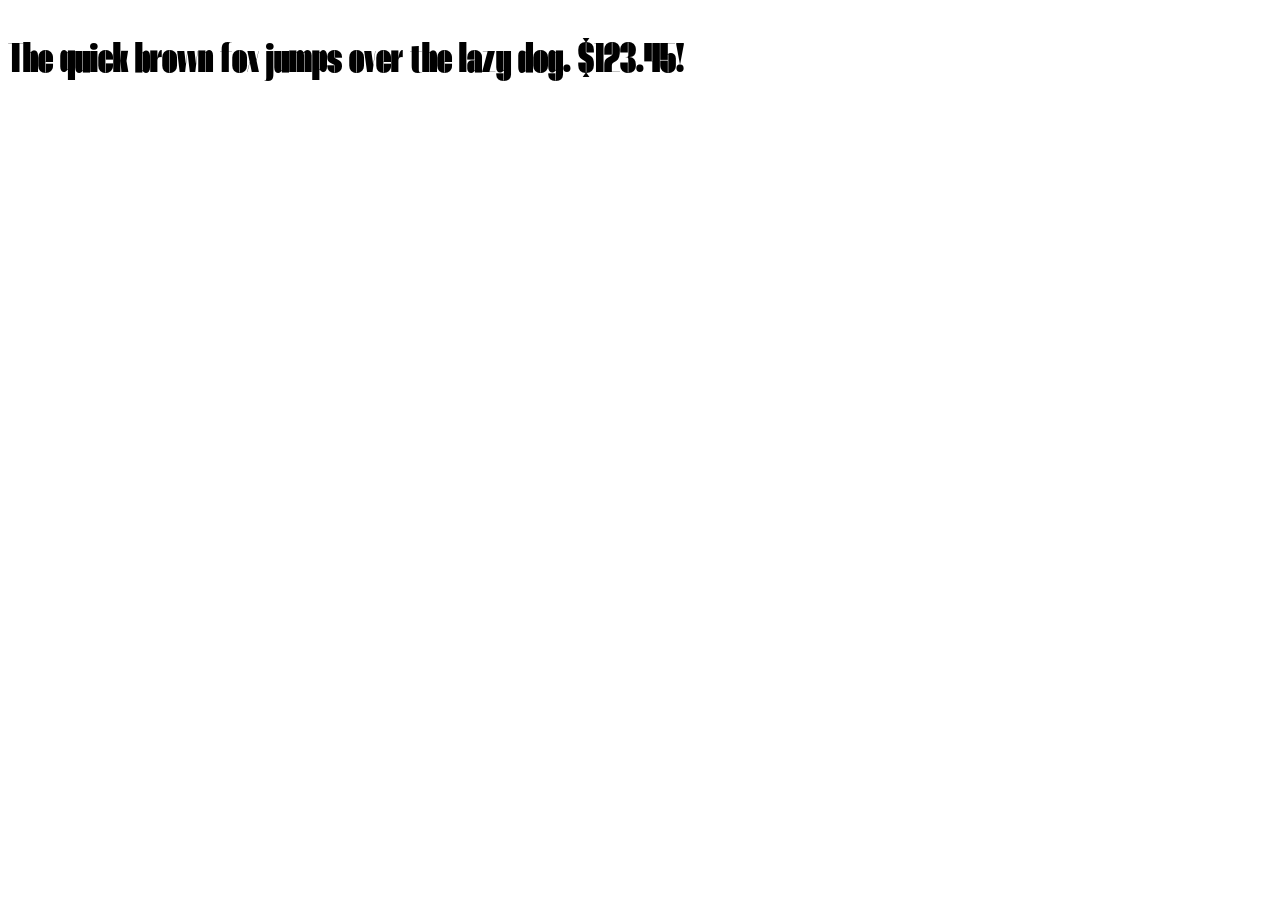
<file: assets/fonts/thunder/Web-PS/Thunder-BlackHC.html>
<!DOCTYPE html PUBLIC "-//W3C//DTD XHTML 1.0 Strict//EN" "http://www.w3.org/TR/xhtml1/DTD/xhtml1-strict.dtd">
<html lang="en" xml:lang="en" xmlns="http://www.w3.org/1999/xhtml">
<head>
<meta content="text/html; charset=utf-8" http-equiv="content-type"/>
<meta content="en-us" http-equiv="Content-Language"/>
<title>Thunder Black HC - Web Font Specimen</title>
<link rel="stylesheet" type="text/css" media="screen" href="Thunder-BlackHC.css" />
<style type="text/css" media="screen">
body { font-size: 42px; font-family: "ThunderBlack", Georgia; }
</style>
</head>
<body>
<p contenteditable="true">The quick brown fox jumps over the lazy dog. $123.45!</p>
</body>
</html>
</file>
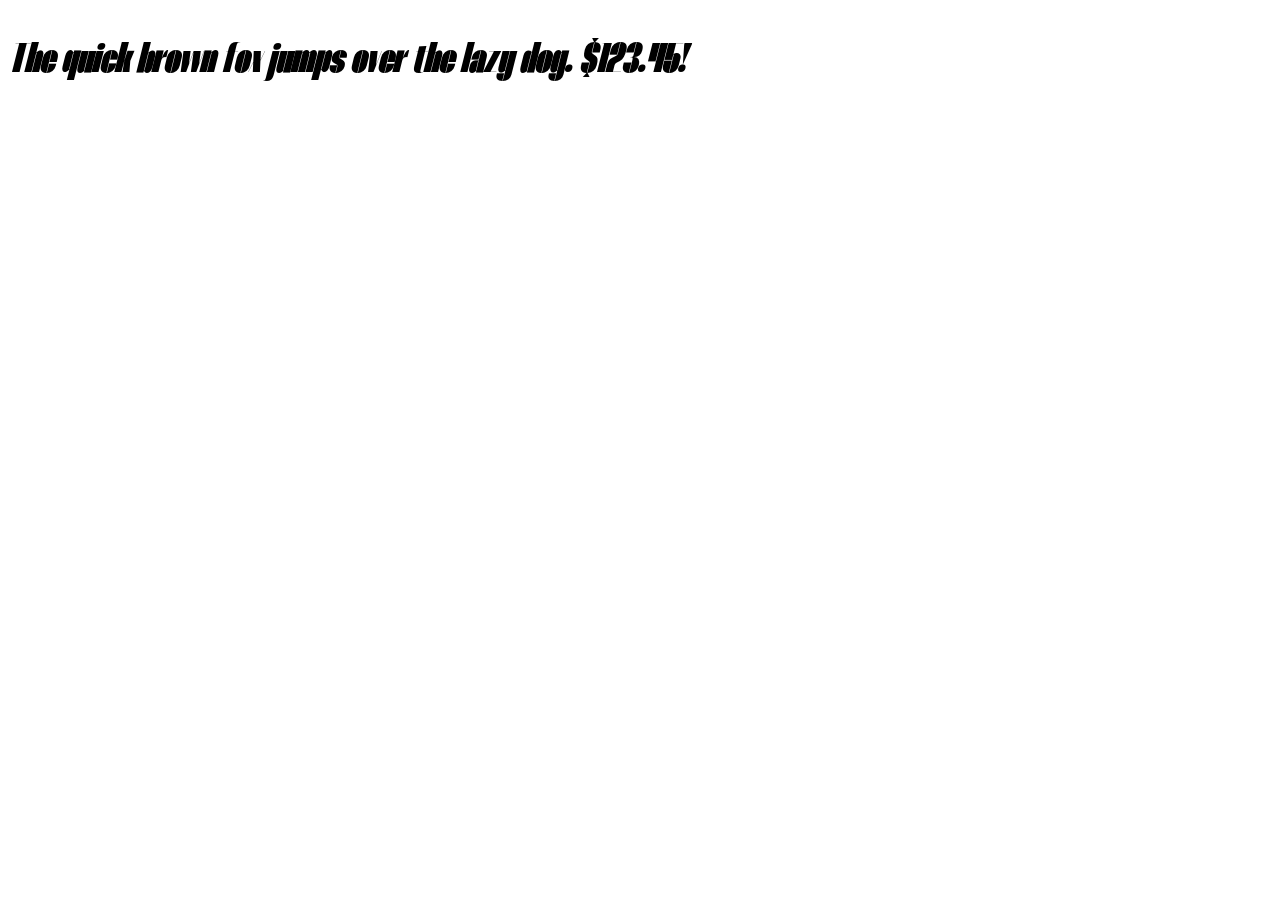
<file: assets/fonts/thunder/Web-PS/Thunder-BlackHCItalic.html>
<!DOCTYPE html PUBLIC "-//W3C//DTD XHTML 1.0 Strict//EN" "http://www.w3.org/TR/xhtml1/DTD/xhtml1-strict.dtd">
<html lang="en" xml:lang="en" xmlns="http://www.w3.org/1999/xhtml">
<head>
<meta content="text/html; charset=utf-8" http-equiv="content-type"/>
<meta content="en-us" http-equiv="Content-Language"/>
<title>Thunder Black HC Italic - Web Font Specimen</title>
<link rel="stylesheet" type="text/css" media="screen" href="Thunder-BlackHCItalic.css" />
<style type="text/css" media="screen">
body { font-size: 42px; font-family: "ThunderBlackIta", Georgia; }
</style>
</head>
<body>
<p contenteditable="true">The quick brown fox jumps over the lazy dog. $123.45!</p>
</body>
</html>
</file>
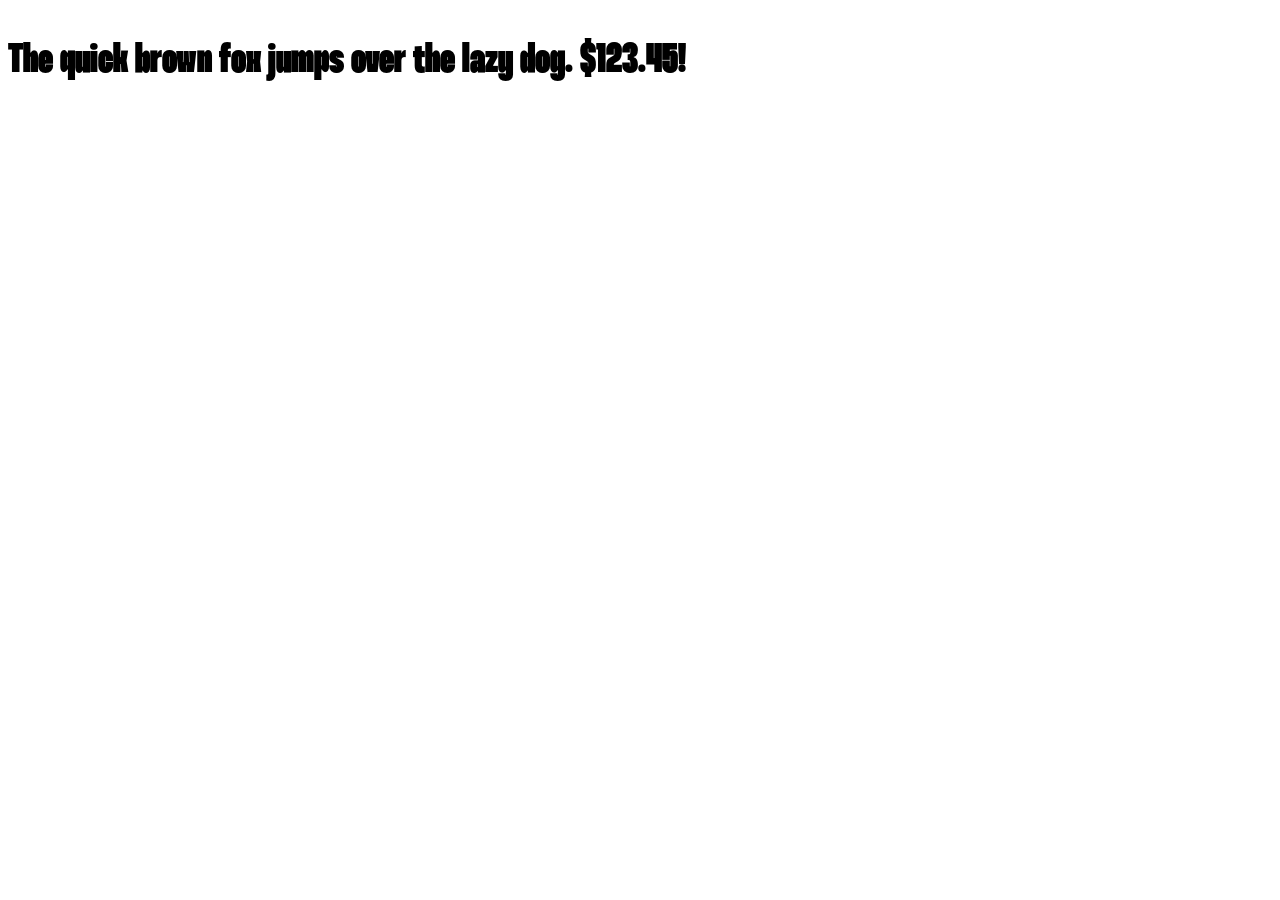
<file: assets/fonts/thunder/Web-PS/Thunder-BlackLC.html>
<!DOCTYPE html PUBLIC "-//W3C//DTD XHTML 1.0 Strict//EN" "http://www.w3.org/TR/xhtml1/DTD/xhtml1-strict.dtd">
<html lang="en" xml:lang="en" xmlns="http://www.w3.org/1999/xhtml">
<head>
<meta content="text/html; charset=utf-8" http-equiv="content-type"/>
<meta content="en-us" http-equiv="Content-Language"/>
<title>Thunder Black LC - Web Font Specimen</title>
<link rel="stylesheet" type="text/css" media="screen" href="Thunder-BlackLC.css" />
<style type="text/css" media="screen">
body { font-size: 42px; font-family: "ThunderBlack", Georgia; }
</style>
</head>
<body>
<p contenteditable="true">The quick brown fox jumps over the lazy dog. $123.45!</p>
</body>
</html>
</file>
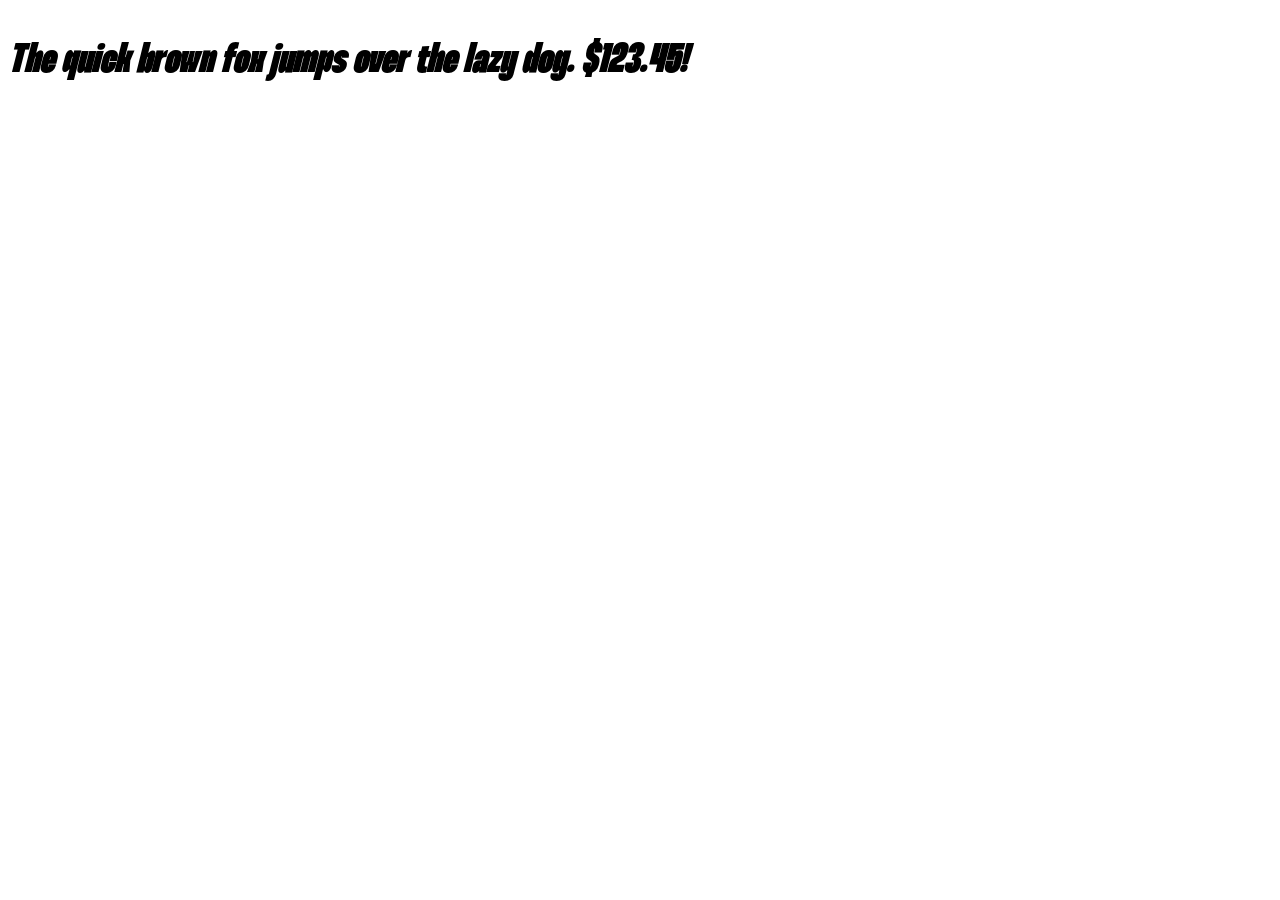
<file: assets/fonts/thunder/Web-PS/Thunder-BlackLCItalic.html>
<!DOCTYPE html PUBLIC "-//W3C//DTD XHTML 1.0 Strict//EN" "http://www.w3.org/TR/xhtml1/DTD/xhtml1-strict.dtd">
<html lang="en" xml:lang="en" xmlns="http://www.w3.org/1999/xhtml">
<head>
<meta content="text/html; charset=utf-8" http-equiv="content-type"/>
<meta content="en-us" http-equiv="Content-Language"/>
<title>Thunder Black LC Italic - Web Font Specimen</title>
<link rel="stylesheet" type="text/css" media="screen" href="Thunder-BlackLCItalic.css" />
<style type="text/css" media="screen">
body { font-size: 42px; font-family: "ThunderBlackIta", Georgia; }
</style>
</head>
<body>
<p contenteditable="true">The quick brown fox jumps over the lazy dog. $123.45!</p>
</body>
</html>
</file>
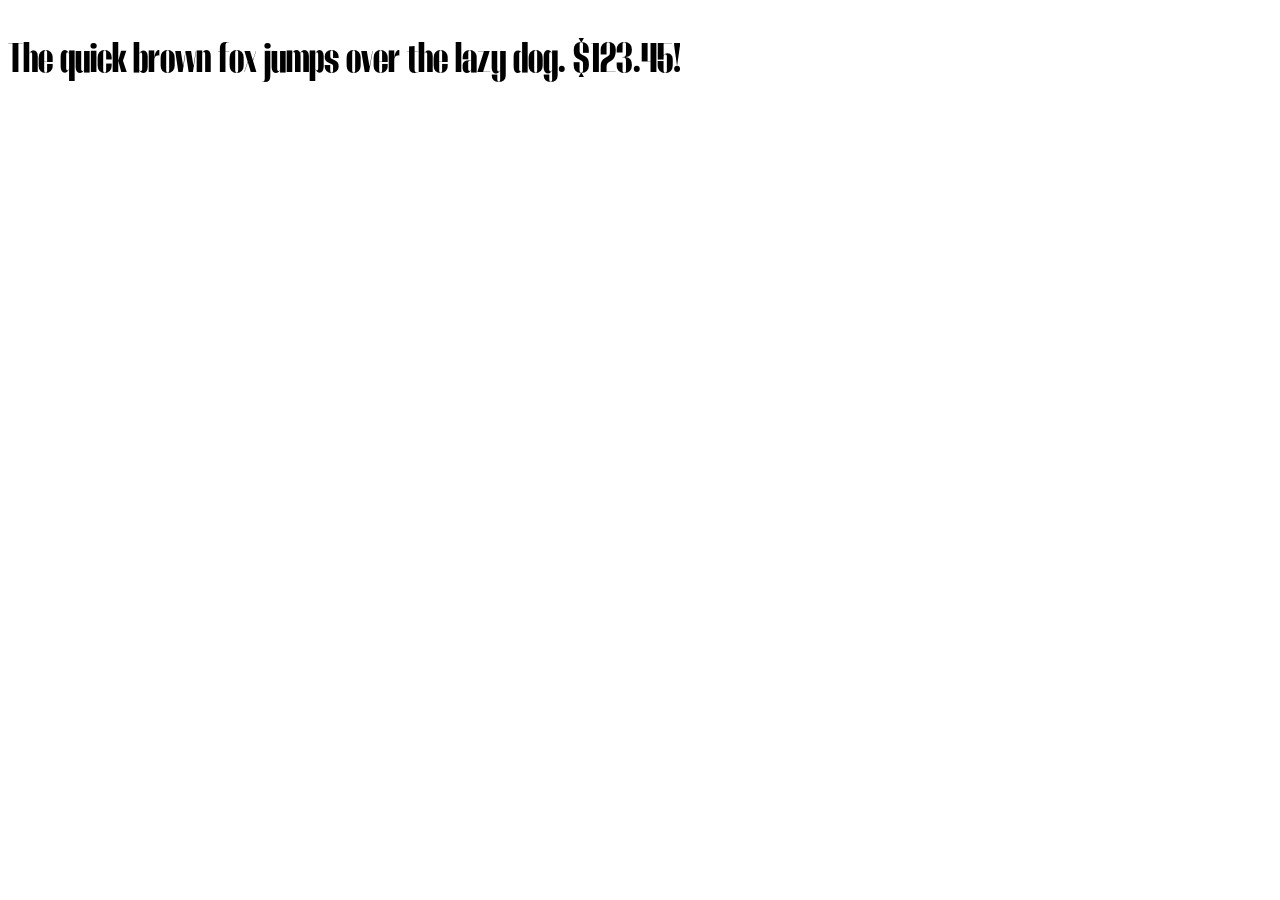
<file: assets/fonts/thunder/Web-PS/Thunder-BoldHC.html>
<!DOCTYPE html PUBLIC "-//W3C//DTD XHTML 1.0 Strict//EN" "http://www.w3.org/TR/xhtml1/DTD/xhtml1-strict.dtd">
<html lang="en" xml:lang="en" xmlns="http://www.w3.org/1999/xhtml">
<head>
<meta content="text/html; charset=utf-8" http-equiv="content-type"/>
<meta content="en-us" http-equiv="Content-Language"/>
<title>Thunder Bold HC - Web Font Specimen</title>
<link rel="stylesheet" type="text/css" media="screen" href="Thunder-BoldHC.css" />
<style type="text/css" media="screen">
body { font-size: 42px; font-family: "Thunder", Georgia; }
</style>
</head>
<body>
<p contenteditable="true">The quick brown fox jumps over the lazy dog. $123.45!</p>
</body>
</html>
</file>
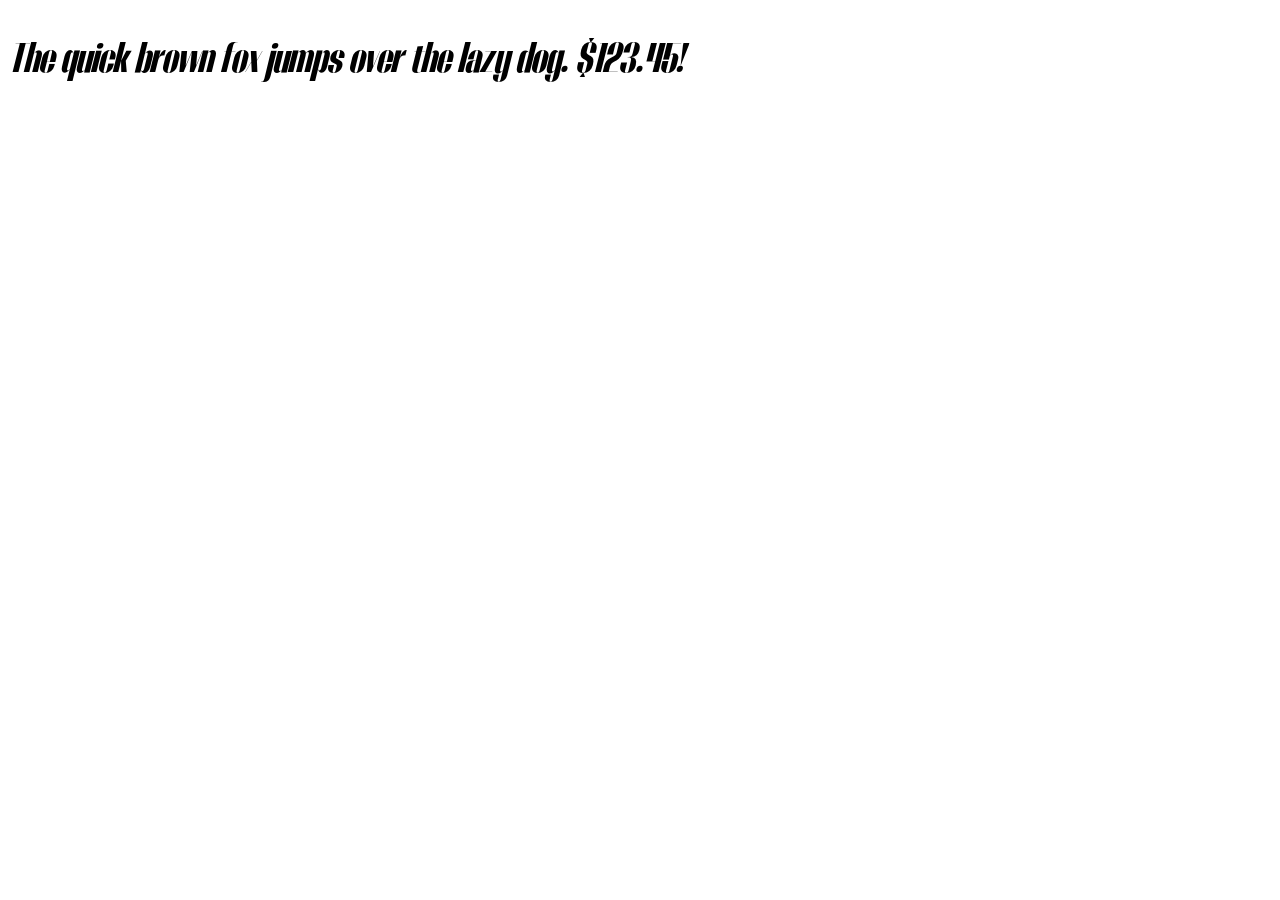
<file: assets/fonts/thunder/Web-PS/Thunder-BoldHCItalic.html>
<!DOCTYPE html PUBLIC "-//W3C//DTD XHTML 1.0 Strict//EN" "http://www.w3.org/TR/xhtml1/DTD/xhtml1-strict.dtd">
<html lang="en" xml:lang="en" xmlns="http://www.w3.org/1999/xhtml">
<head>
<meta content="text/html; charset=utf-8" http-equiv="content-type"/>
<meta content="en-us" http-equiv="Content-Language"/>
<title>Thunder Bold HC Italic - Web Font Specimen</title>
<link rel="stylesheet" type="text/css" media="screen" href="Thunder-BoldHCItalic.css" />
<style type="text/css" media="screen">
body { font-size: 42px; font-family: "ThunderIta", Georgia; }
</style>
</head>
<body>
<p contenteditable="true">The quick brown fox jumps over the lazy dog. $123.45!</p>
</body>
</html>
</file>
<file: assets/fonts/thunder/Web-PS/Thunder-BlackHC.css>
/* Webfont: Thunder-BlackHC */@font-face {
    font-family: 'ThunderBlack';
    src: url('Thunder-BlackHC.woff2') format('woff2'), /* Modern Browsers */
         url('Thunder-BlackHC.otf') format('opentype'); /* Safari, Android, iOS */
             font-style: normal;
    font-weight: normal;
    text-rendering: optimizeLegibility;
}
</file>
<file: assets/fonts/thunder/Web-PS/Thunder-BlackHCItalic.css>
/* Webfont: Thunder-BlackHCItalic */@font-face {
    font-family: 'ThunderBlackIta';
    src: url('Thunder-BlackHCItalic.woff2') format('woff2'), /* Modern Browsers */
         url('Thunder-BlackHCItalic.otf') format('opentype'); /* Safari, Android, iOS */
             font-style: italic;
    font-weight: normal;
    text-rendering: optimizeLegibility;
}
</file>
<file: assets/fonts/thunder/Web-PS/Thunder-BlackLC.css>
/* Webfont: Thunder-BlackLC */@font-face {
    font-family: 'ThunderBlack';
    src: url('Thunder-BlackLC.woff2') format('woff2'), /* Modern Browsers */
         url('Thunder-BlackLC.otf') format('opentype'); /* Safari, Android, iOS */
             font-style: normal;
    font-weight: normal;
    text-rendering: optimizeLegibility;
}
</file>
<file: assets/fonts/thunder/Web-PS/Thunder-BlackLCItalic.css>
/* Webfont: Thunder-BlackLCItalic */@font-face {
    font-family: 'ThunderBlackIta';
    src: url('Thunder-BlackLCItalic.woff2') format('woff2'), /* Modern Browsers */
         url('Thunder-BlackLCItalic.otf') format('opentype'); /* Safari, Android, iOS */
             font-style: italic;
    font-weight: normal;
    text-rendering: optimizeLegibility;
}
</file>
<file: assets/fonts/thunder/Web-PS/Thunder-BoldHC.css>
/* Webfont: Thunder-BoldHC */@font-face {
    font-family: 'Thunder';
    src: url('Thunder-BoldHC.woff2') format('woff2'), /* Modern Browsers */
         url('Thunder-BoldHC.otf') format('opentype'); /* Safari, Android, iOS */
             font-style: normal;
    font-weight: bold;
    text-rendering: optimizeLegibility;
}
</file>
<file: assets/fonts/thunder/Web-PS/Thunder-BoldHCItalic.css>
/* Webfont: Thunder-BoldHCItalic */@font-face {
    font-family: 'ThunderIta';
    src: url('Thunder-BoldHCItalic.woff2') format('woff2'), /* Modern Browsers */
         url('Thunder-BoldHCItalic.otf') format('opentype'); /* Safari, Android, iOS */
             font-style: italic;
    font-weight: bold;
    text-rendering: optimizeLegibility;
}
</file>
